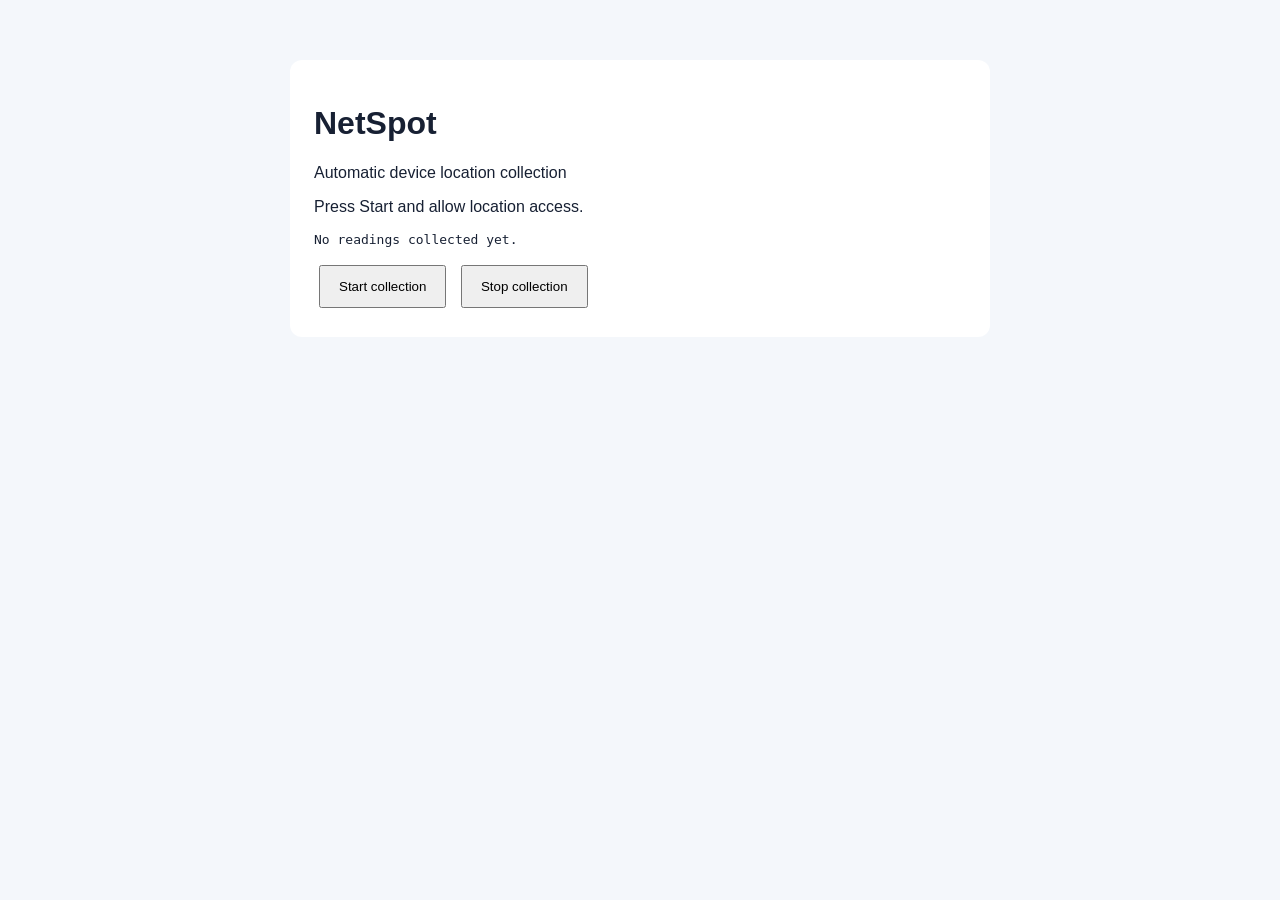
<file: frontend/index.html>
<!DOCTYPE html>
<html lang="en">
<head>
    <meta charset="UTF-8">
    <meta name="viewport" content="width=device-width, initial-scale=1.0">
    <title>NetSpot - Live Location</title>
    <style>
        body {
            font-family: Arial, sans-serif;
            max-width: 700px;
            margin: 40px auto;
            padding: 20px;
            background: #f4f7fb;
            color: #172033;
        }
        main {
            background: white;
            padding: 24px;
            border-radius: 12px;
        }
        button {
            padding: 12px 18px;
            margin: 5px;
            cursor: pointer;
        }
        pre {
            white-space: pre-wrap;
            overflow-wrap: anywhere;
        }
    </style>
</head>
<body>
<main>
    <h1>NetSpot</h1>
    <p>Automatic device location collection</p>
    <p id="status">Press Start and allow location access.</p>
    <pre id="details">No readings collected yet.</pre>
    <button id="start">Start collection</button>
    <button id="stop">Stop collection</button>
</main>

<script>
const API = "http://127.0.0.1:8080/api/reading";

let watchId = null;
let lastSentAt = 0;

const statusBox = document.getElementById("status");
const details = document.getElementById("details");

document.getElementById("start").addEventListener("click", () => {
    if (!("geolocation" in navigator)) {
        statusBox.textContent =
            "Geolocation is not supported by this browser.";
        return;
    }

    if (watchId !== null) {
        statusBox.textContent = "Collection is already running.";
        return;
    }

    statusBox.textContent = "Requesting location permission...";

    watchId = navigator.geolocation.watchPosition(
        sendLocation,
        error => {
            statusBox.textContent =
                "Location error: " + error.message;
        },
        {
            enableHighAccuracy: true,
            maximumAge: 0,
            timeout: 15000
        }
    );
});

async function sendLocation(position) {
    const now = Date.now();

    // Avoid sending updates too frequently.
    if (now - lastSentAt < 2000) return;
    lastSentAt = now;

    const reading = {
        latitude: position.coords.latitude,
        longitude: position.coords.longitude,
        accuracyMeters: position.coords.accuracy,
        timestamp: new Date(position.timestamp).toISOString(),
        downloadMbps: null,
        uploadMbps: null,
        latencyMs: null,
        signalStrengthDbm: null,
        simulated: false
    };

    details.textContent = JSON.stringify(reading, null, 2);

    try {
        const response = await fetch(API, {
            method: "POST",
            headers: {
                "Content-Type": "application/json"
            },
            body: JSON.stringify(reading)
        });

        const result = await response.json();

        if (!response.ok) {
            throw new Error(result.error || "Request failed");
        }

        statusBox.textContent =
            "Location sent to NetSpot successfully.";

    } catch (error) {
        statusBox.textContent =
            "Could not send reading: " + error.message;
    }
}

document.getElementById("stop").addEventListener("click", () => {
    if (watchId !== null) {
        navigator.geolocation.clearWatch(watchId);
        watchId = null;
    }

    statusBox.textContent = "Location collection stopped.";
});
</script>
</body>
</html>
</file>
